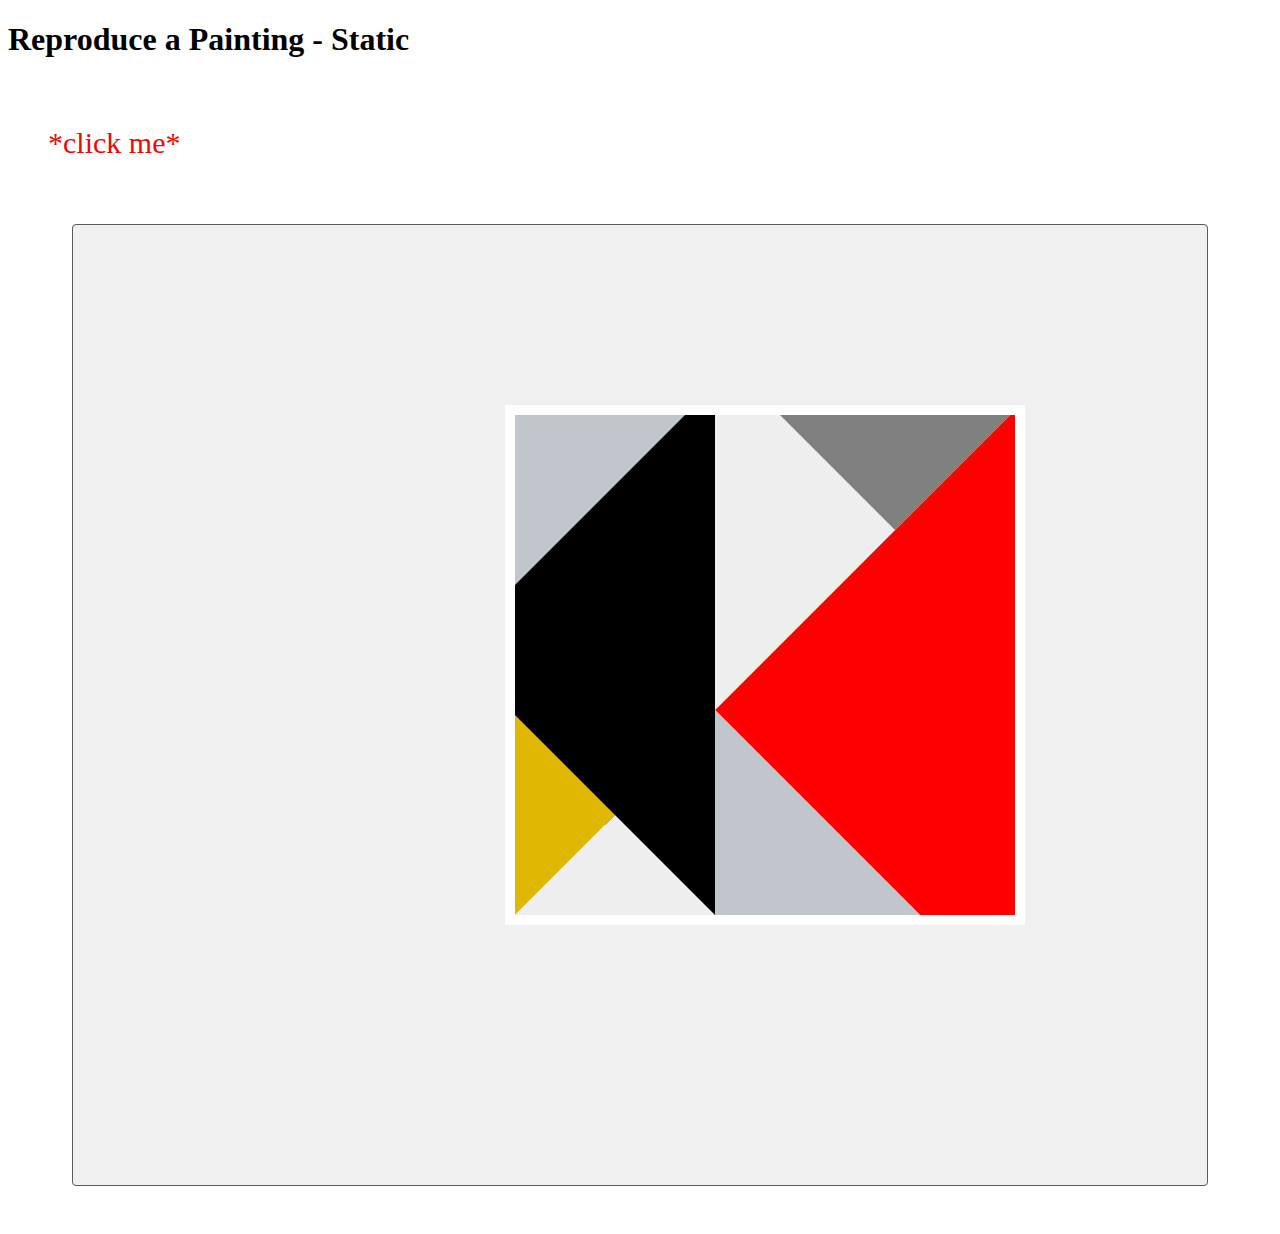
<file: index.html>
<!DOCTYPE html>
<html lang="en">
<head>
    <meta charset="UTF-8">
    <meta name="viewport" content="width=device-width, initial-scale=1.0">
    <meta http-equiv="X-UA-Compatible" content="ie=edge">
    <title>Assignment 3</title>
    <link rel="stylesheet" href="style.css">
</head>
<body>
    <header> 
        <h1>Reproduce a Painting - Static</h1>
            <nav>
                <ul>
                    <li><a href="page2.html">*click me*</a></li>

                </ul>
            </nav> <!-- end nav -->
        </header> <!-- end header -->
        <div class="clearfix"></div>
   

    <div class="grid-container">

            <div class="box">

                <div class="tri-black"></div>
                <div class="tri-red"></div>
                <div class="tri-yellow"></div>
            
                <div class="tri-dgrey"></div>
                <div class="tri-bgrey1"></div>
                <div class="tri-bgrey2"></div>
                <div class="tri-white1"></div>
                <div class="tri-white2"></div>

            </div> <!-- box -->
    </div>

</body>
</html>
</file>
<file: style.css>
/* Grid */
.grid-container{
    margin: 3rem 4rem;
    padding: 5rem 0;
    background-color: rgb(240, 240, 240);
    border: 1px solid rgb(90, 90, 90);
    border-radius: 4px;
    
    display: grid;
    grid-template-columns: 1fr 1fr 1fr;
    grid-template-rows: 5rem 5rem 5rem 5rem 5rem;
    grid-row-gap: 100px;
    justify-items: center;
}
#wrapper{
    padding-left: auto;
    padding-right: auto;
}
/* Boxes */
.tri-black{
    width: 0;
    height: 0;
    border-top: 290px solid transparent;
    border-right: 290px solid black;
    border-bottom: 290px solid transparent;
    position: absolute;
    margin-left: -90px;
    margin-top: -60px;
}

.tri-red{
    width: 0;
    height: 0;
    border-top: 320px solid transparent;
    border-right: 320px solid red;
    border-bottom: 320px solid transparent;
    position: absolute;
    margin-left: 200px;
    margin-top: -25px;

}

.tri-yellow{
    width: 0;
    height: 0;
    border-top: 100px solid transparent;
    border-left: 100px solid rgb(224, 184, 4);
    border-bottom: 100px solid transparent;
    position: absolute;
    margin-left: 0px;
    margin-top: 300px;
}

.tri-dgrey{
    width: 0;
    height: 0;
    border-top: 150px solid grey;
    border-left: 150px solid transparent;
    border-right: 150px solid transparent;
    border-bottom: 150px solid transparent;
    position: absolute;
    margin-left: 200px;
    margin-top: -5px;
}
.tri-bgrey1{
    width: 0;
    height: 0;
    border-top: 200px solid rgb(193, 198, 204);
    border-right: 200px solid transparent;
    border-bottom: 200px solid transparent;
    position: absolute; 
    margin-top: -30px;
   

}
.tri-bgrey2{
    width: 0;
    height: 0;
    border-top: 205px solid transparent;
    /* border-left: 200px solid transparent; */
    border-right: 205px solid transparent;
    border-bottom: 205px solid rgb(193, 198, 204);
    margin-left: 400px;
    position: absolute;
    margin-top: 90px;
    margin-left: 200px;
}
.tri-white1{
    width: 0;
    height: 0;
    border-top: 180px solid transparent;
    border-left: 180px solid rgb(238, 238, 238);
    border-bottom: 180px solid transparent;
    position: absolute;
    margin-left: 200px;
    margin-top: -65px;
    position: absolute;
}
.tri-white2{
    width: 0;
    height: 0;
    border-top: 100px solid transparent;
    border-left: 100px solid transparent;
    border-right: 100px solid transparent;
    border-bottom: 100px solid rgb(238, 238, 238);
    position: absolute;
    margin-top: 300px;
    
}
.box{
    width: 500px; 
    height: 500px;
    border: solid white;
    border-width: 10px;
    position: absolute; 
    overflow: hidden;
    position: absolute;
    margin-left: 250px;
    margin-top: 100px;
 }

 .clearfix{
    clear: both;
}


nav ul{
    float: left;
}
nav ul li{
    display: inline-block;
    padding-top: 30px;
    text-decoration: none;
    color: red;
}
nav ul li a{
    text-decoration: none;
    font-size: 30px;
    color: #ec0909;
    /* padding-left: 20px; */
    
}
</file>
